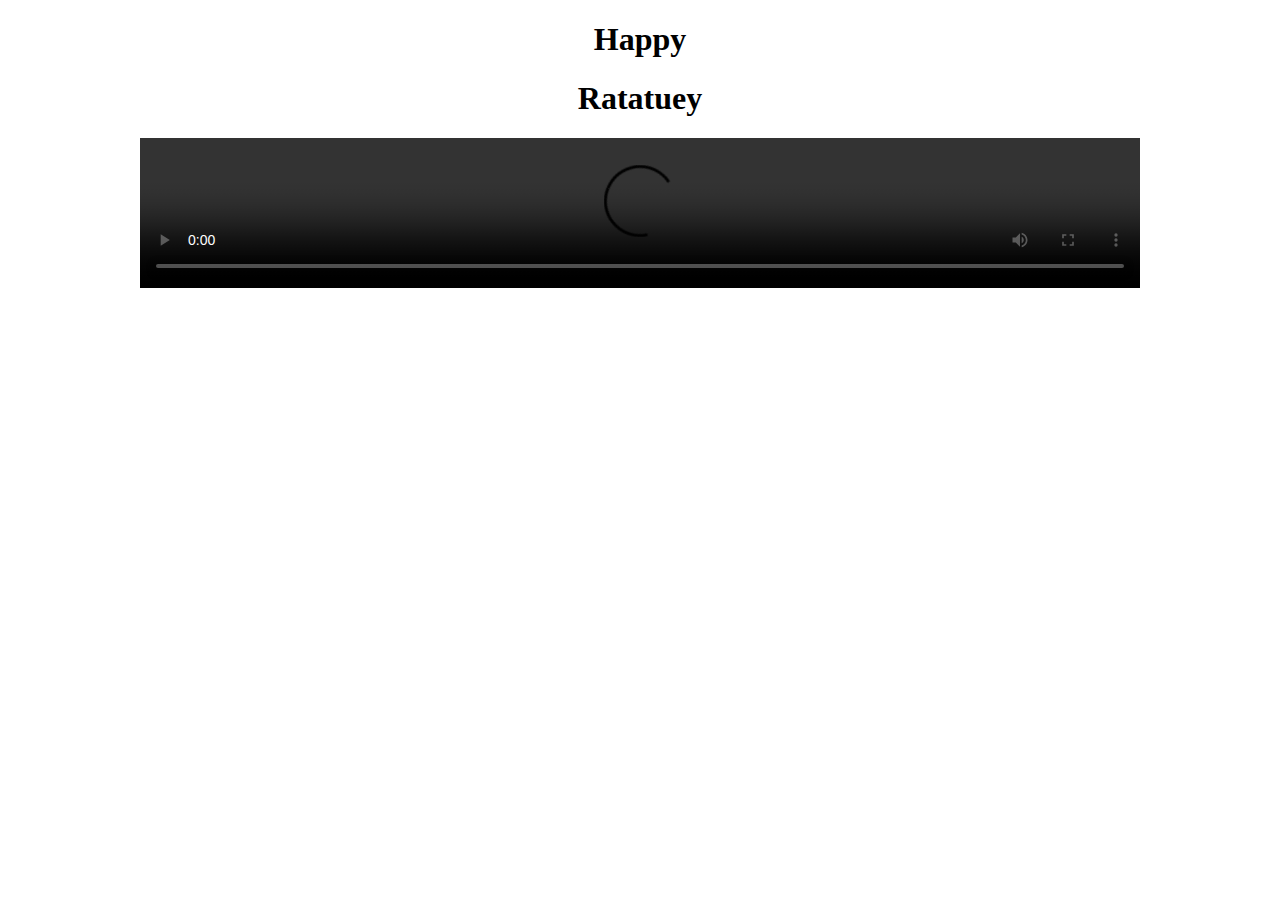
<file: daga.html>
<!DOCTYPE html>
<html>
<head>
	<meta charset="utf-8">
	<meta name="viewport" content="width=device-width,initial-scale=1">
	<title>Jaby</title>

</head>
<body>
    <center><H1>Happy</H1></center>
	<center><H1>Ratatuey</H1></center>
    <center>
    <video controls width="1000" autoplay>
    <source src="https://your-cloud-storage.com/path/to/daga.mp4" type="video/mp4">
    <source src="https://your-cloud-storage.com/path/to/daga.ogv" type="video/ogg">
    Your browser does not support the video tag.
</video>
    </center>

</body>
</html>
</file>
